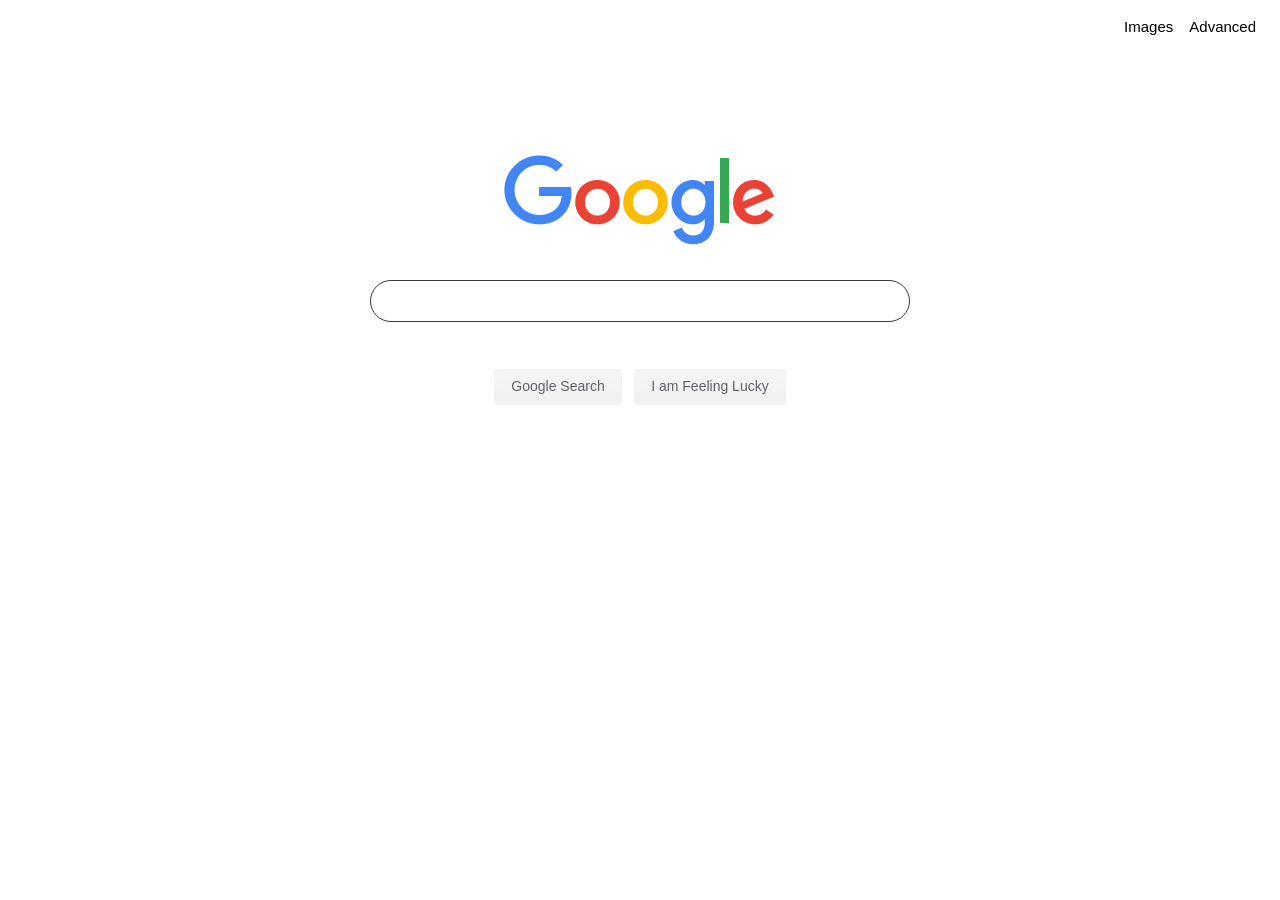
<file: index.html>
<!DOCTYPE html>
<html lang="en">

<head>
    <meta charset="UTF-8">
    <meta name="viewport" content="width=device-width, initial-scale=1.0">
    <title>Search</title>
    <link rel="stylesheet" href="https://maxcdn.bootstrapcdn.com/bootstrap/4.0.0/css/bootstrap.min.css"
        integrity="sha384-Gn5384xqQ1aoWXA+058RXPxPg6fy4IWvTNh0E263XmFcJlSAwiGgFAW/dAiS6JXm" crossorigin="anonymous">
    <link rel="stylesheet" href="index.css">
</head>
<body>
    <nav class="navbar navbar-expand-lg navbar-light" style="background-color:#ffffff;">        
        <button class="navbar-toggler" type="button" data-toggle="collapse" data-target="#navbarNavAltMarkup"
            aria-controls="navbarNavAltMarkup" aria-expanded="false" aria-label="Toggle navigation">
            <span class="navbar-toggler-icon"></span>
        </button>
        <div class="collapse navbar-collapse" id="navbarNavAltMarkup">
            <div class="navbar-nav ml-auto">
                <a class="nav-item nav-link" href="imgsearch.html" style="font-size: 15px; color: black;">Images</a>
                <a class="nav-item nav-link" href="advancedsearch.html" style="font-size: 15px; color: black;">Advanced</a>
            </div>
        </div>
    </nav>
    <div class="container">
        <div class="row">
            <div class="col-sm-3"></div>
            <div class="col-sm-6">
                <form class="forsearch" action="https://google.com/search">
                    <div class="form-group">
                        <div class="row">
                            <div class="mx-auto">
                                <label><img src="google.png" alt="Google logo"></label>
                            </div>
                        </div>
                        <input type="text" class="box border border-dark form-control form-control-lg" name="q">
                    </div>
                    <div class="row">
                        <div class="mx-auto" style="margin-top: 20px;">
                            <input type="submit" class="button btn btn-light hvr-pulse tog1 gr" value="Google Search">
                            <input type="submit" class="button btn btn-light hvr-pulse tog1 gr" value="I am Feeling Lucky" name="btnI">
                        </div>
                    </div>
                </form>
            </div>
            <div class="col-sm-3"></div>
        </div>
    </div>
</body>

</html>
</file>
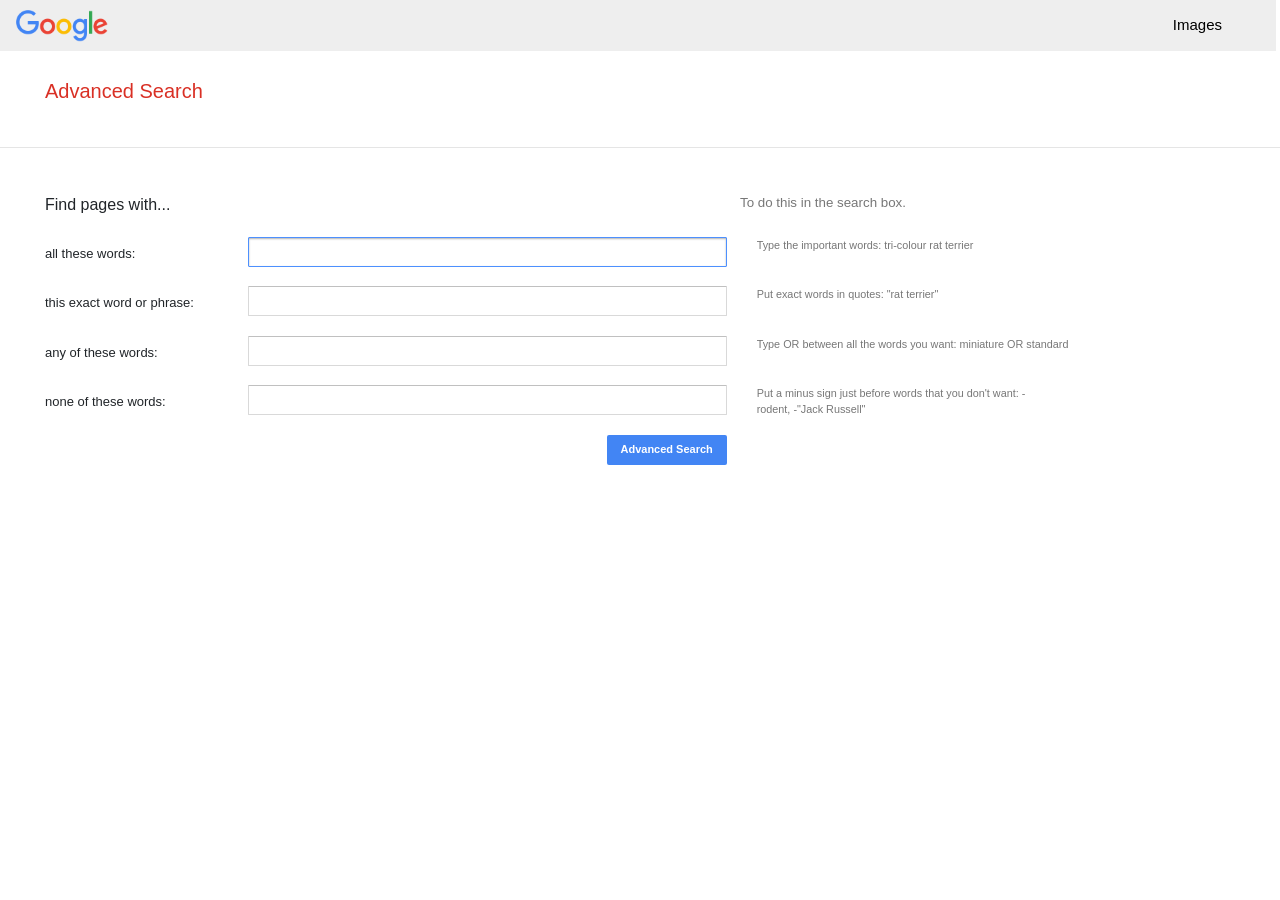
<file: advancedsearch.html>
<!DOCTYPE html>
<html lang="en">

<head>
    <meta charset="UTF-8">
    <meta name="viewport" content="width=device-width, initial-scale=1.0">
    <title>Advanced Search</title>
    <link rel="stylesheet" href="https://maxcdn.bootstrapcdn.com/bootstrap/4.0.0/css/bootstrap.min.css"
        integrity="sha384-Gn5384xqQ1aoWXA+058RXPxPg6fy4IWvTNh0E263XmFcJlSAwiGgFAW/dAiS6JXm" crossorigin="anonymous">
    <link rel="stylesheet" href="index.css">
</head>

<body>
    <nav class="navbar navbar-expand-sm py-1 navbar-light" style="background-color: #eeeeee; margin-right: 4px;">
        <a class="navbar-brand" href="index.html" id="ad"><img src="google.png" alt="Google logo" width="92" height="32"></a>
        <button class="navbar-toggler" type="button" data-toggle="collapse" data-target="#navbarSupportedContent"
            aria-controls="navbarSupportedContent" aria-expanded="false" aria-label="Toggle navigation">
            <span class="navbar-toggler-icon"></span>
        </button>
        <div class="collapse navbar-collapse" id="navbarSupportedContent">
            <div class="navbar-nav ml-auto">
                <a class="nav-item nav-link" href="imgsearch.html" style="margin-right: 30px; font-size: 15px; color: black;">Images</a>                
            </div>
        </div>
    </nav>
        <label id="lbl">Advanced Search</label>
        <hr>
        <div class="my-container">            
            <div class="row">
                <div class="col-sm-2">Find pages with...</div>
                <div class="col-sm-4"></div>
                <div class="col-sm-3 toHideInSmall" style="padding-left: 100px;">To do this in the search box.</div>
                <div class="col-sm-3"></div>
            </div>
            <form action="https://google.com/search" method="GET" name="f" id="adv">
                <div class="form-group row">                    
                    <label for="first" class="col-sm-2 col-form-label">all these words:</label>
                    <div class="col-sm-5">
                      <input type="text" autofocus="autofocus" class="form-control" id="first" name="as_q">
                    </div>
                    <div class="col-sm-3 toHideInSmall">Type the important words: tri-colour rat terrier</div>
                    <div class="col-sm-2"></div>
                </div>
                <div class="form-group row">
                    <label for="second" class="col-sm-2 col-form-label">this exact word or phrase:</label>
                    <div class="col-sm-5">
                      <input type="text" autofocus="autofocus" class="form-control" id="second" name="as_epq">
                    </div>
                    <div class="col-sm-3 toHideInSmall">Put exact words in quotes: "rat terrier"</div>
                    <div class="col-sm-2"></div>
                </div>
                <div class="form-group row">
                    <label for="third" class="col-sm-2 col-form-label">any of these words:</label>
                    <div class="col-sm-5">
                      <input type="text" autofocus="autofocus" class="form-control" id="third" name="as_oq">
                    </div>
                    <div class="col-sm-4 toHideInSmall">Type OR between all the words you want: miniature OR standard</div>
                    <div class="col-sm-1"></div>
                </div>
                <div class="form-group row">
                    <label for="fourth" class="col-sm-2 col-form-label">none of these words:</label>
                    <div class="col-sm-5">
                      <input type="text" autofocus="autofocus" class="form-control" id="fourth" name="as_eq">
                    </div>
                    <div class="col-sm-3 toHideInSmall">Put a minus sign just before words that you don't want: -rodent, -"Jack Russell"</div>
                    <div class="col-sm-2"></div>
                </div>
                <div class="row">
                    <div class="col-sm-2"></div>
                    <div class="col-sm-5">
                        <input class="bton" style="line-height:100%;height:30px;min-width:120px"
                        value="Advanced Search" type="submit">
                    </div>
                </div>
            </form>            
        </div>
</body>

</html>
</file>
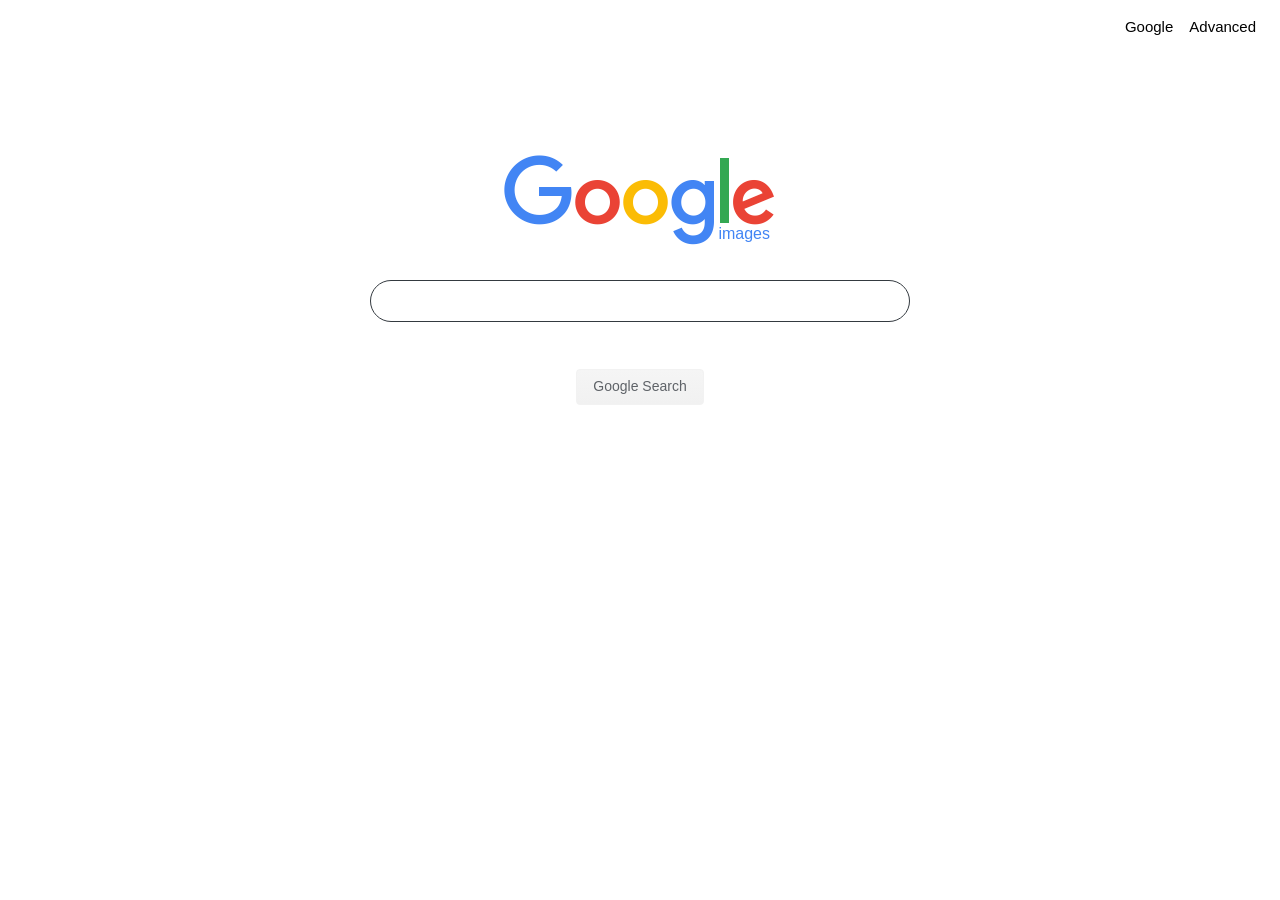
<file: imgsearch.html>
<!DOCTYPE html>
<html lang="en">

<head>
    <meta charset="UTF-8">
    <meta name="viewport" content="width=device-width, initial-scale=1.0">
    <title>Image Search</title>
    <link rel="stylesheet" href="https://maxcdn.bootstrapcdn.com/bootstrap/4.0.0/css/bootstrap.min.css"
        integrity="sha384-Gn5384xqQ1aoWXA+058RXPxPg6fy4IWvTNh0E263XmFcJlSAwiGgFAW/dAiS6JXm" crossorigin="anonymous">
    <link rel="stylesheet" href="index.css">
</head>

<body>
    <nav class="navbar navbar-expand-lg navbar-light">
        <button class="navbar-toggler" type="button" data-toggle="collapse" data-target="#navbarNavAltMarkup"
            aria-controls="navbarNavAltMarkup" aria-expanded="false" aria-label="Toggle navigation">
            <span class="navbar-toggler-icon"></span>
        </button>
        <div class="collapse navbar-collapse" id="navbarNavAltMarkup">
            <div class="navbar-nav ml-auto">
                <a class="nav-item nav-link" href="index.html" style="font-size: 15px; color: black;">Google</a>
                <a class="nav-item nav-link" href="advancedsearch.html" style="font-size: 15px; color: black;">Advanced</a>
            </div>
        </div>
    </nav>
    <div class="container">
        <div class="row">
            <div class="col-sm-3"></div>
            <div class="col-sm-6">
                <form class="forsearch" action="https://google.com/search">
                    <div class="form-group">
                        <div class="row">
                            <div class="mx-auto">
                                <label id="lg"><img src="google.png" alt="Google logo"><span>images</span></label>
                            </div>
                        </div>
                        <input type="text" class="border border-dark form-control form-control-lg" name="q">
                        <input type="hidden" name="tbm" value="isch">
                    </div>
                    <div class="row">
                        <div class="mx-auto" style="margin-top: 20px;">
                            <input type="submit" class="btn btn-light gr" value="Google Search">
                        </div>
                    </div>
                </form>
            </div>
            <div class="col-sm-3"></div>
        </div>
    </div>
</body>

</html>
</file>
<file: index.css>
body {
  font-family: sans-serif;
}

@media only screen and (max-width: 600px) {
  .toHideInSmall {
    display: none;
  }
}

.toHideInSmall {
  font-size: smaller;
  color: #777;
}

.toHideInSmall .col-sm-6 {
  font-weight: bolder;
}

input[name="q"] {
  border-radius: 25px;
  border-color: rgba(0, 0, 0, 0.25);
  color: rgba(0, 0, 0, 0.87);
  outline: none;
  font-size: 16px;
  border: none;
  margin-top: 25px;
}

input[name="q"]:hover {
  -webkit-box-shadow: 1px 1px 4px 4px #dddddd;
          box-shadow: 1px 1px 4px 4px #dddddd;
}

#adv {
  margin-top: 20px;
  font-size: small;
  font-weight: 500;
}

#adv .form-control {
  border-radius: 1px;
  border: 1px solid #d9d9d9;
  border-top: 1px solid #c0c0c0;
  font-size: 13px;
  height: 30px;
}

#adv .form-control:focus {
  -webkit-box-shadow: inset 0 1px 2px rgba(0, 0, 0, 0.3);
          box-shadow: inset 0 1px 2px rgba(0, 0, 0, 0.3);
  border: 1px solid #4d90fe;
  outline: none;
}

#lbl {
  color: #d93025;
  font-size: 20px;
  font-weight: 500;
  margin: 25px 45px;
}

.gr {
  background-image: -webkit-linear-gradient(top, #f5f5f5, #f1f1f1);
  background-color: #f2f2f2;
  border: 1px solid #f2f2f2;
  border-radius: 4px;
  color: #5F6368;
  font-family: arial, sans-serif;
  font-size: 14px;
  margin: 11px 4px;
  padding: 0 16px;
  line-height: 27px;
  height: 36px;
  min-width: 54px;
}

.gr:hover {
  -webkit-box-shadow: 0 1px 1px rgba(0, 0, 0, 0.1);
          box-shadow: 0 1px 1px rgba(0, 0, 0, 0.1);
  background-image: -webkit-linear-gradient(top, #f8f8f8, #f1f1f1);
  background-color: #f8f8f8;
  border: 1px solid #c6c6c6;
  color: #222;
}

.gr:focus {
  border: 1px solid #4d90fe;
  outline: none;
}

.bton {
  border-radius: 2px;
  cursor: default;
  font-size: 11px;
  font-weight: bold;
  text-align: center;
  outline: 0;
  float: right;
  background-color: #4285F4;
  color: white;
  border: none;
}

.my-container {
  margin: 45px 45px 45px 45px;
}

.forsearch {
  margin-top: 100px;
}

#lg {
  position: relative;
  text-align: center;
}

#lg span {
  color: #4285f4;
  position: absolute;
  bottom: 1px;
  right: 6px;
}
/*# sourceMappingURL=index.css.map */
</file>
